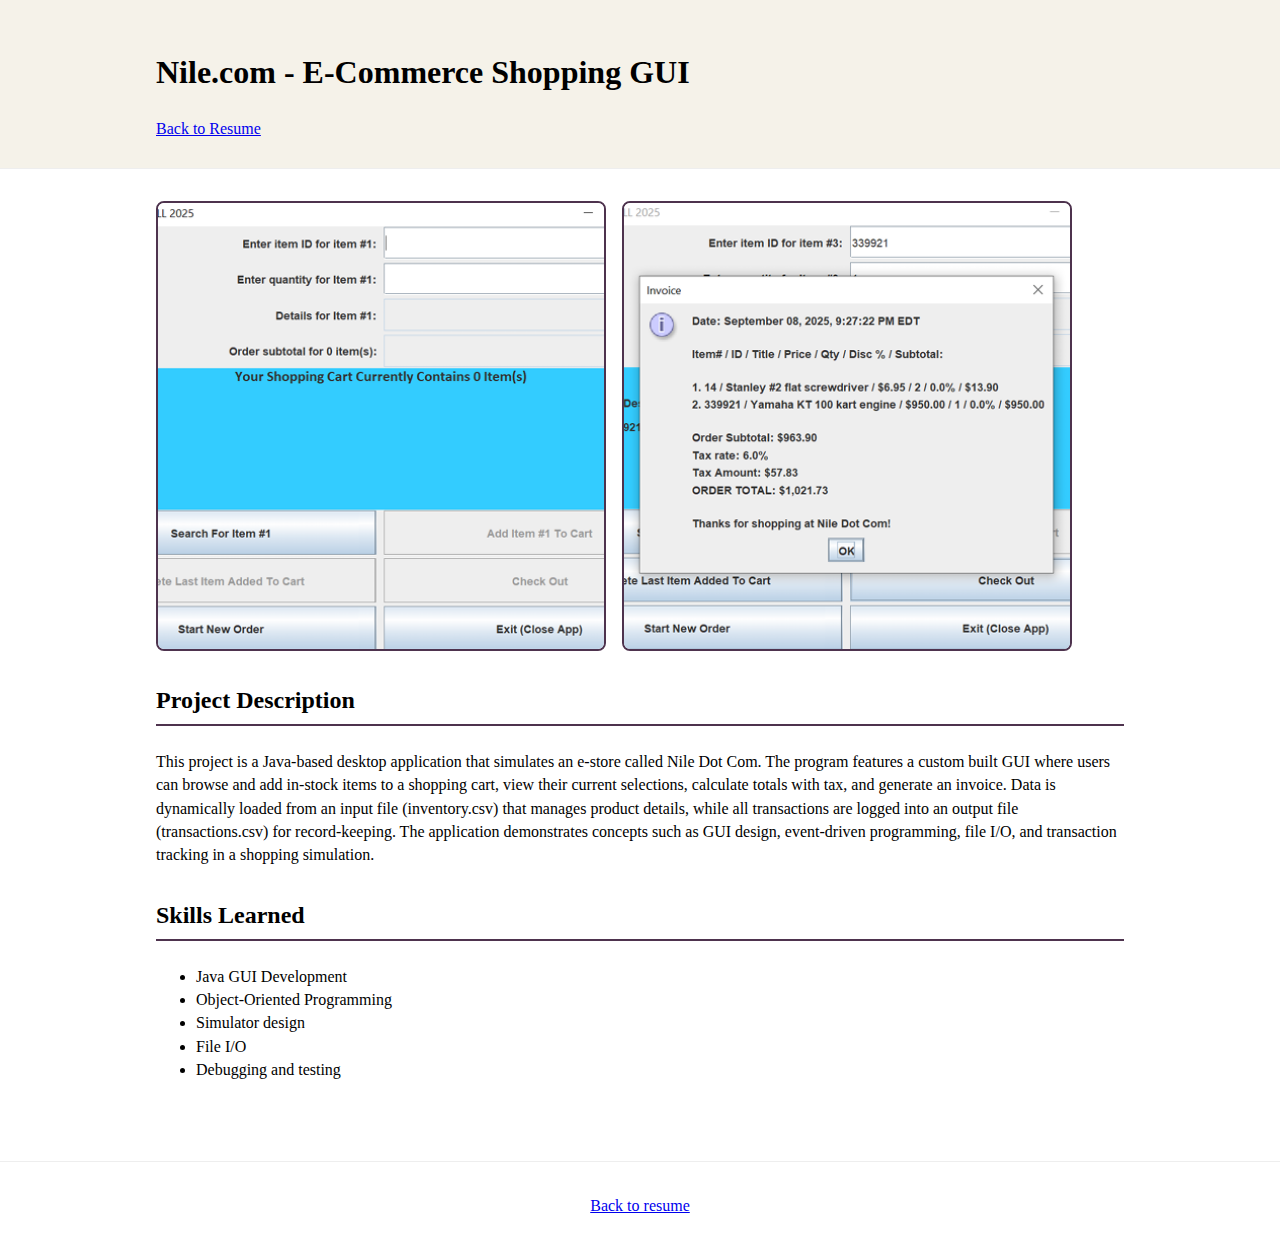
<file: project-ecommerce.html>
<!doctype html>
<html lang="en">
<head>
  <meta charset="utf-8" />
  <meta name="viewport" content="width=device-width,initial-scale=1" />
  <title>E-Commerce — Project</title>
  <link rel="stylesheet" href="css/styles.css" />
</head>
<body>
  <a class="skip-link" href="#main">Skip to content</a>
  <header class="site-header">
    <div class="container">
      <h1>Nile.com - E-Commerce Shopping GUI</h1>
      <nav aria-label="Project navigation">
        <a href="index.html">Back to Resume</a>
      </nav>
    </div>
  </header>

  <main id="main" class="container">
    <article>       
  <div class="screenshot-gallery">
    <img src="Nile project 1.png" alt="GUI Screenshot Placeholder 1">   <img src="Nile project 2.png" alt="GUI Screenshot Placeholder 2">
    
  </div>

      <section>
        <h2>Project Description</h2>
        <p>This project is a Java-based desktop application that simulates an e-store called Nile Dot Com. The program features a custom built GUI where users can browse and add in-stock items to a shopping cart, view their current selections, calculate totals with tax, and generate an invoice. Data is dynamically loaded from an input file (inventory.csv) that manages product details, while all transactions are logged into an output file (transactions.csv) for record-keeping. The application demonstrates concepts such as GUI design, event-driven programming, file I/O, and transaction tracking in a shopping simulation.</p>
      </section>

      <section>
        <h2>Skills Learned</h2>
        <ul>
          <li>Java GUI Development</li>
          <li>Object-Oriented Programming</li>
          <li>Simulator design</li>
          <li>File I/O</li>
          <li>Debugging and testing</li>
        </ul>
      </section>
    </article>
  </main>

  <footer class="site-footer">
    <div class="container"><a href="index.html">Back to resume</a></div>
  </footer>
</body>
</html>
</file>
<file: css/styles.css>
:root{
  --max-width: 1000px;
  --accent: #4e334e; 
  --bg: #ffffff;
  --muted: #666;     
  --gap: 1rem;
  --radius: 12px;
  --font-sans: system-ui, -apple-system, "Segoe UI", Roboto, "Helvetica Neue", Arial;
}

*{box-sizing:border-box}
html,body{height:100%}
body{
  margin:0;
  font-family: Constantia, serif;
  line-height:1.45;
  color:#000; 
  background:var(--bg);
  padding:0;
}

/* container */
.container{max-width:var(--max-width);margin:0 auto;padding:1rem}

/* skip link */
.skip-link{
  position: absolute;
  left: -999px;
  top: auto;
  background:#000;
  color:#fff;
  padding:.5rem;
}
.skip-link:focus{left:1rem; top:1rem; z-index:1000;}

/* Header */
.site-header{border-bottom:1px solid #eee;padding:.75rem 0;background-color: #F5F2E9;}
.header-inner{display:flex;align-items:center;justify-content:space-between;gap:var(--gap)}
.profile{display:flex;gap:.75rem;align-items:center}
.profile img{border-radius:50%;width:100px;height:100px;object-fit:cover}

.main-nav{
  list-style:none;
  margin:0;
  padding:0;
  display:flex;
  gap:.5rem;
}
.main-nav a{
  display:inline-block;
  padding:.25rem .5rem;
  text-decoration:none;
  color: var(--muted); 
}

/* Main */
main h2 {
  position: relative;
  margin-top: 2rem;
  margin-bottom: 1.5rem;
  font-size: 1.5rem;
  font-weight: bold;
  padding-bottom: 0.5rem;
}
main h2::after {
  content: "";
  position: absolute;
  left: 0;
  bottom: 0;
  width: 100%;
  height: 2px;
  background-color: var(--accent); 
}

.project-list, .skills{list-style:none;padding:0;display:flex;flex-wrap:wrap;gap:.5rem}
.skills li, .project-list li{background:#f4f7ff;padding:.4rem .6rem;border-radius:8px}

/* Footer */
.site-footer{border-top:1px solid #eee;padding:1rem;margin-top:2rem;text-align:center;color:var(--muted)}

/* Accessibility */
a:focus, button:focus { outline:3px solid #ffbf47; outline-offset:2px; }


@media (max-width:700px){
  .header-inner{flex-direction:column;align-items:flex-start}
  .profile img{width:120px;height:120px}
}

/* work Experience formatting */
h3 {
  margin-bottom: 0.1rem;
}

.job-meta {
  margin-top: 0;
  margin-bottom: 0.75rem;
  font-style: italic;
  color: var(--muted);
  font-size: 0.95em;
}

article {
  margin-bottom: 2rem;
}


.screenshot-gallery {
  display: flex;        
  gap: 1rem;           
  margin-top: 1rem;
  flex-wrap: wrap;     
}

.screenshot-gallery img {
  width: 450px;       
  height: 450px;
  /* centers */
  object-fit: cover;   
  border: 2px solid #4e334e; 
  border-radius: 8px;
}

/* skills learned list */
.skills-learned {
  list-style: disc inside;
  margin-top: 1rem;
  padding-left: 0;
}

.skills-learned li {
  margin-bottom: 0.5rem;
}


/* rectangular screenshot gallery */
.screenshot-gallery-rect {
  display: flex;
  /* gap between images */
  gap: 1rem;          
  margin-top: 1rem;
  /* wraps on small screens */
  flex-wrap: wrap;    
  align-items: flex-start;
  justify-content: flex-start;
}

/* Rectangular images*/
.screenshot-gallery-rect img {
  width: 500px;       
  height: auto;      
  object-fit: contain;  
  border: 2px solid var(--accent);  
  border-radius: 8px;
}

/* makes the rectangular gallery responsive on smaller screens */
@media (max-width: 900px) {
  .screenshot-gallery-rect img {
    width: calc(50% - 0.5rem); 
    height: auto;            
  }
}

@media (max-width: 520px) {
  .screenshot-gallery-rect img {
    width: 100%;    
    height: auto;
  }
}
</file>
